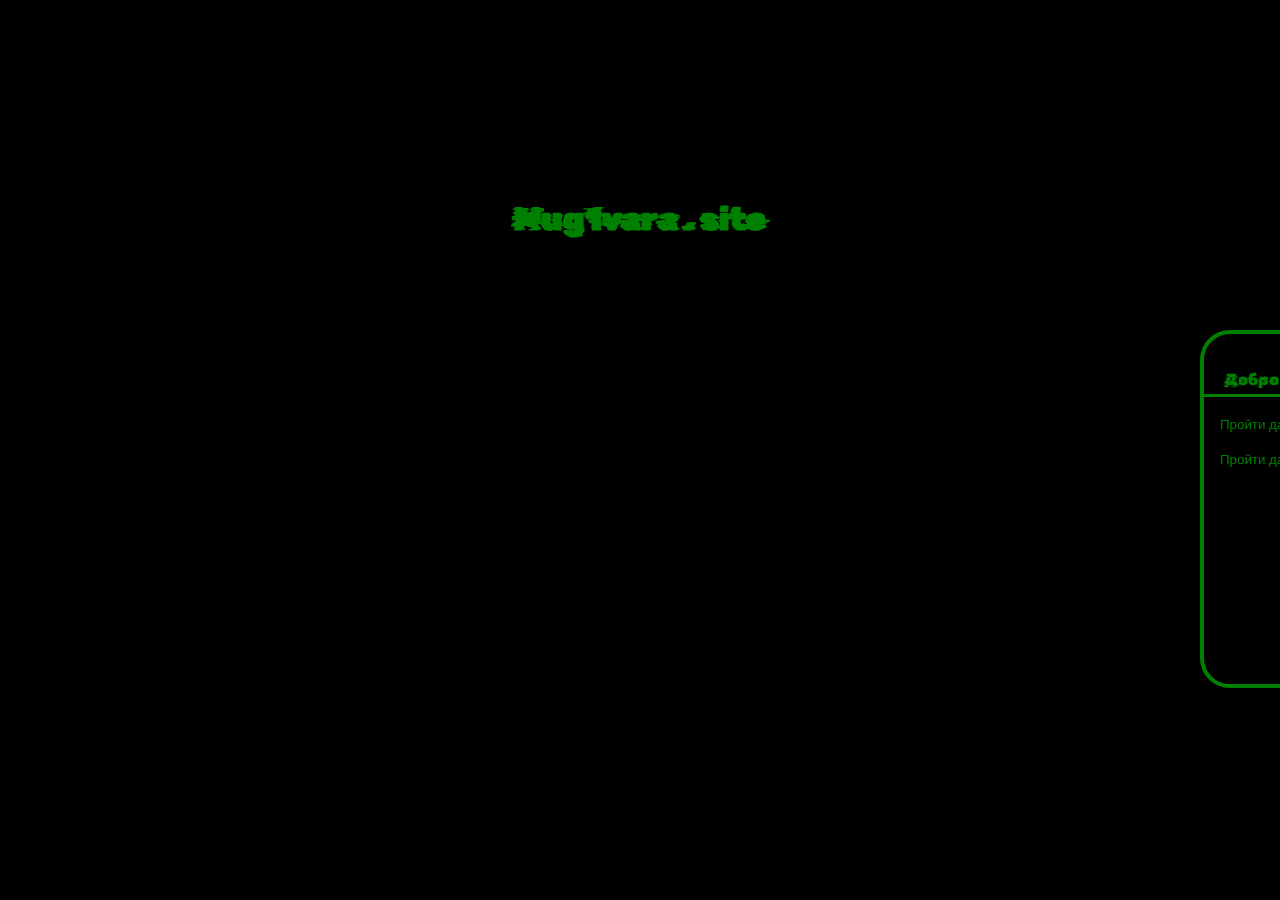
<file: index.html>
<!DOCTYPE html>
<html lang="en">
<head>
    <meta charset="UTF-8">
    <meta name="viewport" content="width=device-width, initial-scale=1.0">
    <title>Mug1vara_site</title>
    <link href="https://cdn.jsdelivr.net/npm/bootstrap@5.3.2/dist/css/bootstrap.min.css" rel="stylesheet" integrity="sha384-T3c6CoIi6uLrA9TneNEoa7RxnatzjcDSCmG1MXxSR1GAsXEV/Dwwykc2MPK8M2HN" crossorigin="anonymous">
    <link rel="stylesheet" href="css/main.css">
    <link rel="preconnect" href="https://fonts.googleapis.com">
<link rel="preconnect" href="https://fonts.gstatic.com" crossorigin>
<link href="https://fonts.googleapis.com/css2?family=Rubik+Glitch&display=swap" rel="stylesheet">
</head>
<body>

<div id="app"class="container-fluid">
    <div id="panel"class="sidebar">
        <div id="up"class="up-sidebar">
            <div class="txt">
                <p>Добро пожаловать<em class="blink_">_</em></p>
            </div>
            </div>
            <div class="col-sm">
             <p><button class="dal" type="button" onclick="location.href='first.html'">Пройти дальше</button>
             </p> 
             <p><button class="dal_a" type="button" onclick="location.href='Site/next.html'">Пройти дальше</button>
             </p> 
        </div>
    </div>
</div>
<div id="site"class="content">
        <div class="name-site">
            <h1 clss="neon">Mug1vara <em class="blink">.</em> site</h1>
        </div>
    </div>
</div>


    
</body>
</html>
</file>
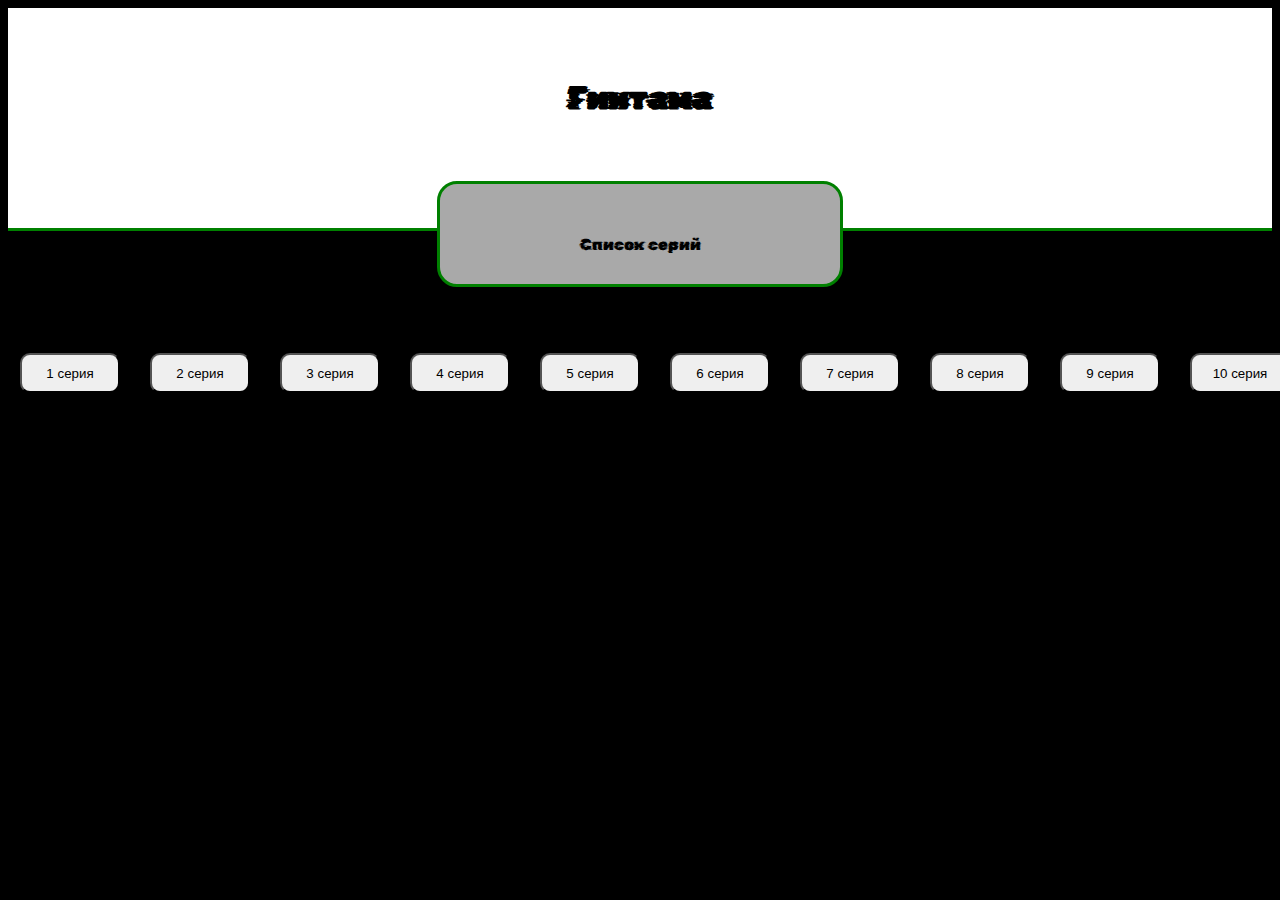
<file: first.html>
<!DOCTYPE html>
<html lang="en">
<head>
    <meta charset="UTF-8">
    <meta name="viewport" content="width=device-width, initial-scale=1.0">
    <title>Document</title>
    <link href="https://cdn.jsdelivr.net/npm/bootstrap@5.3.2/dist/css/bootstrap.min.css" rel="stylesheet" integrity="sha384-T3c6CoIi6uLrA9TneNEoa7RxnatzjcDSCmG1MXxSR1GAsXEV/Dwwykc2MPK8M2HN" crossorigin="anonymous">
    <link rel="stylesheet" href="css/first.css">
    <link rel="preconnect" href="https://fonts.googleapis.com">
<link rel="preconnect" href="https://fonts.gstatic.com" crossorigin>
<link href="https://fonts.googleapis.com/css2?family=Rubik+Glitch&display=swap" rel="stylesheet">
</head>
<body>
        <div id="zxc" class="zxc">

        </div>

        <div class="sidebar">
            <h1 class="gint">Гинтама</h1>
        </div>
        <div class="sidebar-two">
            <p class="gint_two">Список серий</p>
        </div>

            <div class="series_a">
            <p><button class="one" type="button" onclick="location.href='series/series.html'">1 серия</button></p>
            <p><button class="one" type="button" onclick="location.href='2_series.html'">2 серия</button></p>
            <p><button class="one" type="button" onclick="location.href='3_series.html'">3 серия</button></p>
            <p><button class="one" type="button" onclick="location.href='4_series.html'">4 серия</button></p>
            <p><button class="one" type="button" onclick="location.href='5_series.html'">5 серия</button></p>
            <p><button class="one" type="button" onclick="location.href='6_series.html'">6 серия</button></p>
            <p><button class="one" type="button" onclick="location.href='7_series.html'">7 серия</button></p>
            <p><button class="one" type="button" onclick="location.href='8_series.html'">8 серия</button></p>
            <p><button class="one" type="button" onclick="location.href='9_series.html'">9 серия</button></p>
            <p><button class="one" type="button" onclick="location.href='10_series.html'">10 серия</button></p>
            <div class="series_b">
                
            <div class="series_c">
                
            <div class="series_d">
                
            <div class="series_e">
                
        </div>
    </div>
</div> 
</div> 
</div> 


</body>
</html>
</file>
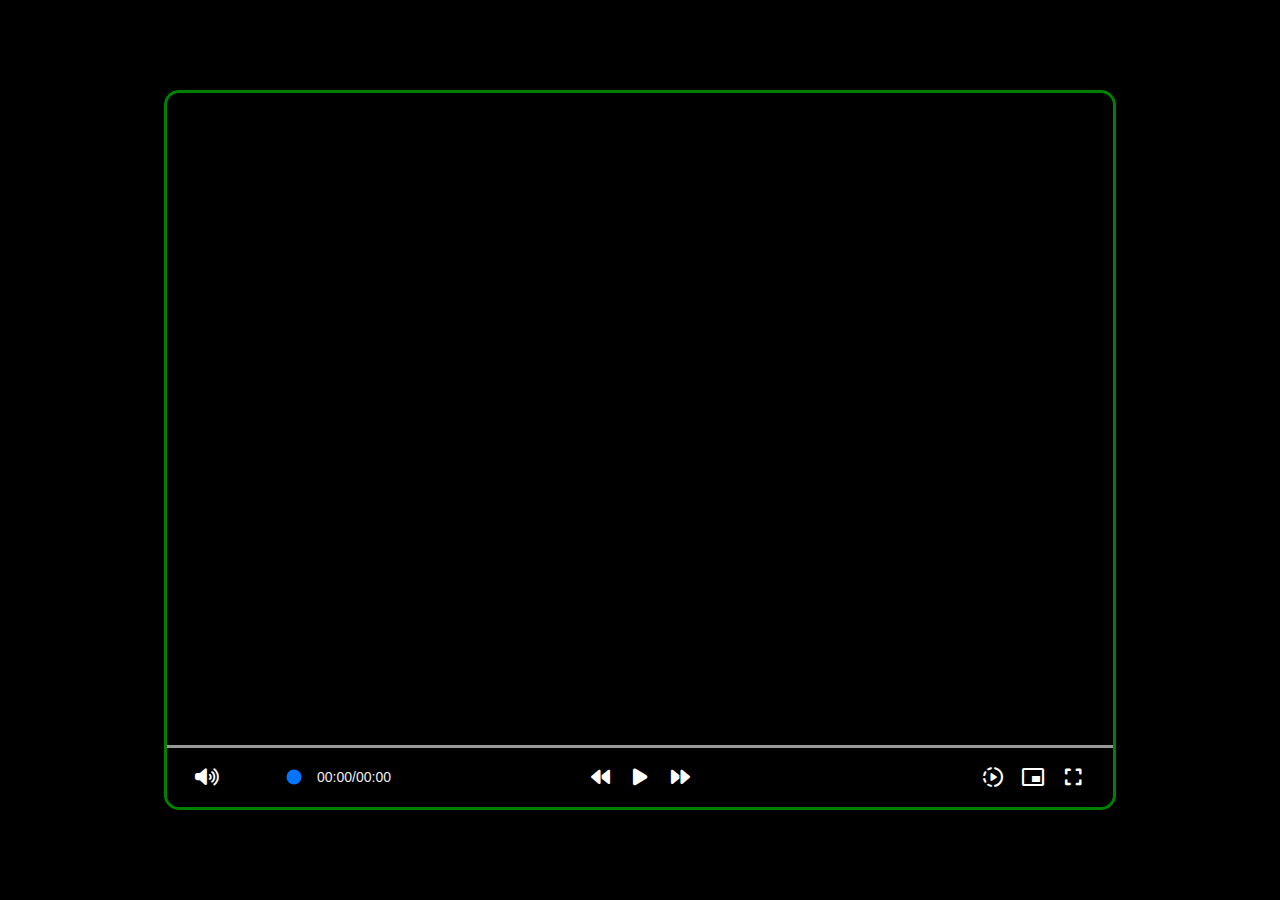
<file: series/series.html>
<!DOCTYPE html>
<html lang="en">
<head>
    <meta charset="UTF-8">
    <meta name="viewport" content="width=device-width, initial-scale=1.0">
    <title>Document</title>
    <link rel="stylesheet" href="css/series.css">
    <meta name="viewport" content="width=device-width, initial-scale=1.0">
    <link rel="stylesheet" href="https://cdnjs.cloudflare.com/ajax/libs/font-awesome/6.5.1/css/all.min.css">
    <link href="https://fonts.googleapis.com/icon?family=Material+Icons" rel="stylesheet">
    <link rel="stylesheet" href="https://fonts.googleapis.com/css2?family=Material+Symbols+Rounded:opsz,wght,FILL,GRAD@24,400,0,0" />
</head>
<body>
    <div class="container show-controls">
        <div class="wrapper">
            <div class="video-timeline">
                <div class="progress-area">
                    <span>00:00</span>
                    <div class="progress-bar"></div>
                </div>
            </div>
            <ul class="video-controls">
                <li class="options left">
                    <button class="volume"><i class="fa-solid fa-volume-high"></i></button>
                    <input class="ccc" id="zxc" type="range" min="0.0" max="1.0" step="0.01" value="1">
                    <div class="video-timer">
                        <p class="current-time">00:00</p>
                        <p class="separator"> / </p>
                        <p class="video-duration">00:00</p>
                    </div>
                </li>
                <li class="options center">
                    <button class="skip-backward"><i class="fas fa-backward"></i></button>
                    <button class="play-pause" id="sos"><i class="fas fa-play"></i></button>
                    <button class="skip-forward"><i class="fas fa-forward"></i></button>
                </li>
                <li class="options right">
                    <div class="playback-content">
                        <button class="playback-speed">
                        <span class="material-symbols-rounded">slow_motion_video</span>
                    </button>
                    <ul class="speed-options">
                        <li data-speed="2">2x</li>
                        <li data-speed="1.5">1.5x</li>
                        <li data-speed="1" class="active">normal</li>
                        <li data-speed="0.75">0.75x</li>
                        <li data-speed="0.5">0.5x</li>
                    </ul>
                    </div>
                    
                    <button class="pic-in-pic">
                        <i class="material-icons picture_in_picture_mode">picture_in_picture_alt</i>
                    </button>
                    <button class="fullscreen"><i class="fa-solid fa-expand"></i></button>
                </li>
            </ul>
        </div>
        <video poster="https://gen.jut.su/uploads/preview/67/0/1/1_1545156829.jpg">
            <source src="https://r370201.kujo-jotaro.com/gintama/1/1.480.c62f3b66a51b939b.mp4?hash1=950699f86af75b5324bd310cfd015561&hash2=0383f862e787b9f0a68dcfe9dd18c4f8" type="video/webm">
            <source src="https://r650201.kujo-jotaro.com/gintama/1/1.720.c4426ef2aefecf99.mp4?hash1=8ffb5e11528e2d29c143ce339d4a43af" type="video/webm">
        </video>
    </div>
    
    <script src="js/scripts.js"></script>
    <script src="//cdn.sc.gl/videojs-hotkeys/latest/videojs.hotkeys.min.js"></script>

</body>
</html>
</file>
<file: css/main.css>
#app {
    position: relative;
}

.content {
    position: absolute;
    top: 0;
    right: 0;
    left: 0;
    color:green;

}

.sidebar {
    position: fixed;
    top: 320px;
    bottom: 0;
    left: 1200px;
    width: 300px;
    z-index: 100;
    padding: 0%;
    box-shadow: 0 4px 8px rgba(0, 1, 0, 0.2);
    overflow-y: auto;
    height: 350px;
    overflow-y: 100px;
    background: black;
    color: green;
    border-radius: 30px;
    border:4px solid green;
    margin-top: 10px;
    
}

body {

    background-color: black;
}

.up-sidebar {
    position: fixed;
    height: 40px;
    width: 295px;
    border-bottom: 3px solid green;
    border-bottom-width: 3px;
    margin-top: 20px;
    font-family: 'Rubik Glitch', system-ui;

    
}

.col-sm {
    margin-top: 80px;
    margin-left: 10px;
    font-family: 'Rubik Glitch', system-ui;
}

.name-site {
    margin-top: 200px;
    text-align: center;
    font-family: 'Rubik Glitch', system-ui;
}

.txt {
    margin-left: 20px;
    text-align: left;
    font-family: 'Rubik Glitch', system-ui;
}




.blink {
    animation: blink 1s infinite; /* Параметры анимации */
   }
   @keyframes blink {
    from { opacity: 0; /* Непрозрачный текст */ }
    to { opacity: 1; /* Прозрачный текст */ }
   }

.dal {
    background-color: black;
    color: green;
    border: 0;
}

.dal_a {
    background-color: black;
    color: green;
    border: 0;
}

.dal:before {
	content:'';
	position: absolute;
	top: 110px;
	left: 10px;
	width: 0;
	height: 5px;
	background: green;
	transition: all 2s ease;
}

.dal:hover:before {
	width: 70%;
}

.dal_a:before {
	content:'';
	position: absolute;
	top: 150px;
	left: 10px;
	width: 0;
	height: 5px;
	background: green;
	transition: all 2s ease;
}

.dal_a:hover:before {
	width: 70%;
}

.blink_ {
    animation: blink 1s infinite; /* Параметры анимации */
   }
   @keyframes blink_ {
    from { opacity: 0; /* Непрозрачный текст */ }
    to { opacity: 1; /* Прозрачный текст */ }
   }
</file>
<file: css/first.css>
#app {
    position: relative;
}

.zxcc {
    position: absolute;
    color: red;
}

.sidebar{
    background-color: white;
    height: 170px;
    padding-top: 50px;
    font-family: 'Rubik Glitch', system-ui;
    border-bottom: 3px solid green;
}

.gint {
    text-align: center;
    
}

.sidebar-two {
    background-color: darkgrey;
    height: 100px;
    width: 400px;
    border-radius: 20px;
    margin-left: auto;
    margin-right: auto;
    margin-top: -50px;
    border: 3px solid green;
    font-family: 'Rubik Glitch', system-ui;

}

.gint_two {
    color: black;
    text-align: center;
    padding-top: 35px;
}

body {
    background-color: black;
}

.series_a {
    margin-top: 50px;
    display: flex;
    justify-content: center;

}

.one {
    float: left;
    margin-left: 30px;
    height: 40px;
    width: 100px;
    border-radius: 10px;


}
</file>
<file: series/css/series.css>
body {
    background-color: white;
    min-height: 100vh;
    background: black;

}

body, .video-controls, .video-timer, .options {
    display: flex;
    align-items: center;
    justify-content: center;
}

@import url('https://fonts.googleapis.com/css2?family=Poppins:wght@400;500;600&display=swap');
*{
    margin: 0;
    padding: 0;
    box-sizing: border-box;
    font-family: 'Poppins', sans-serif;
}

.container {
    height: 720px;
    width: 952px;
    position: relative;
    background: #000;
    border-radius: 15px;
    overflow: hidden;
    border: 3px solid green;
}

.container.fullscreen {
    border: 0;
    border-radius: 0;
}

.wrapper {
    position: absolute;
    left: 0;
    right: 0;
    bottom: -15px;
    z-index: 1;
    opacity: 0;
    pointer-events: none;
    transition: all 0.08s ease;
}

.container.show-controls .wrapper {
    bottom: 0px;
    opacity: 1;
    pointer-events: auto;
    transition: all 0.13s ease;
}

.wrapper::before {
    content: "";
    bottom: 0;
    width: 100%;
    z-index: -1;
    position: absolute;
    background: linear-gradient(to top, rgba(0, 0, 0, 0.7), transparent);
    height: calc(100% +35px);

}

.video-timeline {
    height: 7px;
    width: 100%;
    cursor: pointer;
}

.video-timeline .progress-area {
    height: 3px;
    position: relative;
    background: rgba(255, 255, 255, 0.6);
}

.progress-area span {
    position: absolute;
    left: 50%;
    top: -25px;
    font-size: 13px;
    color: #fff;
    transform: translateX(-50%);
}

.progress-area .progress-bar {
    width: 0%;
    height: 100%;
    background: green;
    position: relative;
}

.progress-area .progress-bar::before {
    content: "";
    right: 0;
    top: 50%;
    height: 13px;
    width: 13px;
    background: inherit;
    position: absolute;
    border-radius: 50%;
    transform: translateY(-50%);
}

.progress-area span, .progress-area .progress-bar::before {
    display: none;
}

.video-timeline:hover .progress-area span, 
.video-timeline:hover .progress-area .progress-bar::before {
    display: block;
}

.video-controls {
    padding: 5px 20px 10px;
}

.video-controls .options {
    width: 100%;
}

.video-controls .options:first-child {
    justify-content: flex-start;
}

.video-controls .options:last-child {
    justify-content: flex-end;
}

.options button {
    width: 40px;
    height: 40px;
    cursor: pointer;
    border: none;
    color: #fff;
    font-size: 19px;
    background: none;
}

.options button :where(i, span) {
    width: 100%;
    height: 100%;
    line-height: 40px;
}

.options input {
    height: 4px;
    max-width: 75px;
}

.options .video-timer {
    font-size: 14px;
    color: #efefef;
    margin-left: 15px;
}

.video-timer .sepparator {
    font-size: 16px;
    margin: 0 5px;
    font-size: "Open sans";
}

.playback-content {
    position: relative;
}

.playback-content .speed-options {
    position: absolute;
    bottom: 40px;
    left: -40px;
    width: 95px;
    opacity: 0;
    pointer-events: none;
    list-style: none;
    background: #fff;
    border-radius: 4px;
    transition: opacity 0.13s ease;
}

.playback-content .speed-options.show {
    opacity: 1;
    pointer-events: auto;
}

.speed-options li {
    cursor: pointer;
    font-size: 14px;
    padding: 5px 0 5px 15px;
}

.speed-options li.active {
    color: #fff;
    background: green;
}
.container video {
    height: 100%;
    margin: 0 auto;
    display: block;
}



.ccc:focus {
    outline: none;
    box-shadow: none;
    
}

.play-pause:focus {
    outline: none;
    box-shadow: none;
    
}

.video-timer:focus {
    outline: none;
    box-shadow: none;
    
}

.current-time:focus {
    outline: none;
    box-shadow: none;
    
}



.ccc {
    width: 200px;
    -webkit-appearance: none;
    -moz-appearance: none;
    appearance: none;
    outline: none;
    background: black;
  }

  .ccc::-moz-range-progress {
    background: green;
    height: 3px;
    border: 1px solid green;
  }

  .ccc::-moz-range-track {
    background: black;
    height: 5px;

  }

  .ccc::-moz-range-thumb {
    width: 10px;
    height: 10px;
    border-radius: 50%;
    background: white;
    border: 2px solid white;
  }
</file>
